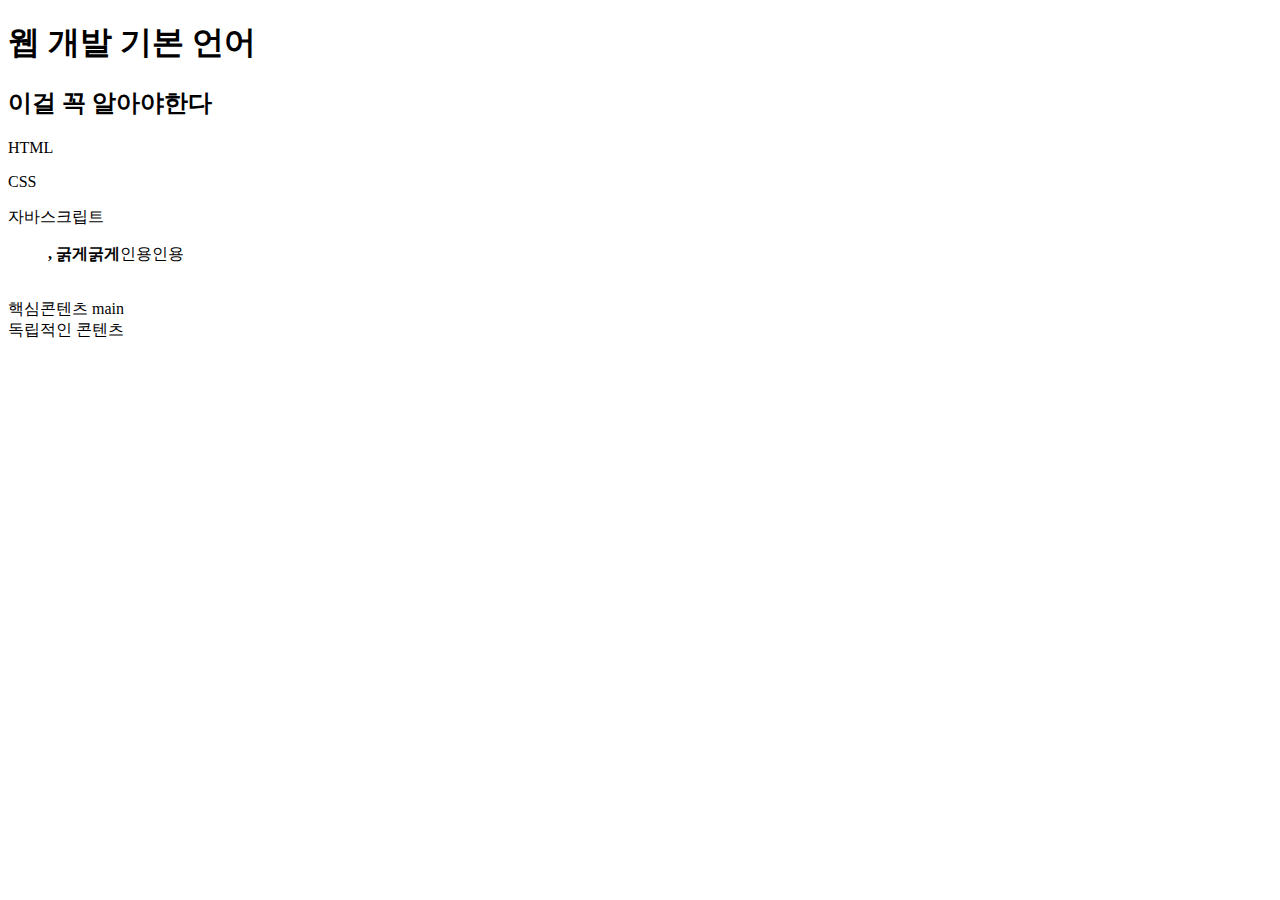
<file: html/index.html>
<!DOCTYPE html>
<html lang="ko">
    <head>
        <meta charset="UTF-8">
        <title> 멀티캠퍼스 웹개발 수업</title>
    </head>
    <body>
        <h1>웹 개발 기본 언어</h1>
        <h2>이걸 꼭 알아야한다</h2>
        <p>HTML</p>
        <p>CSS</p>
        <p>자바스크립트</p>
        <blockquote><strong>, <b>굵게굵게</b></strong>인용인용</blockquote>
        <br>
        <main>핵심콘텐츠 main</main>
        <article>독립적인 콘텐츠</article>
        
    </body>
</html>
</file>
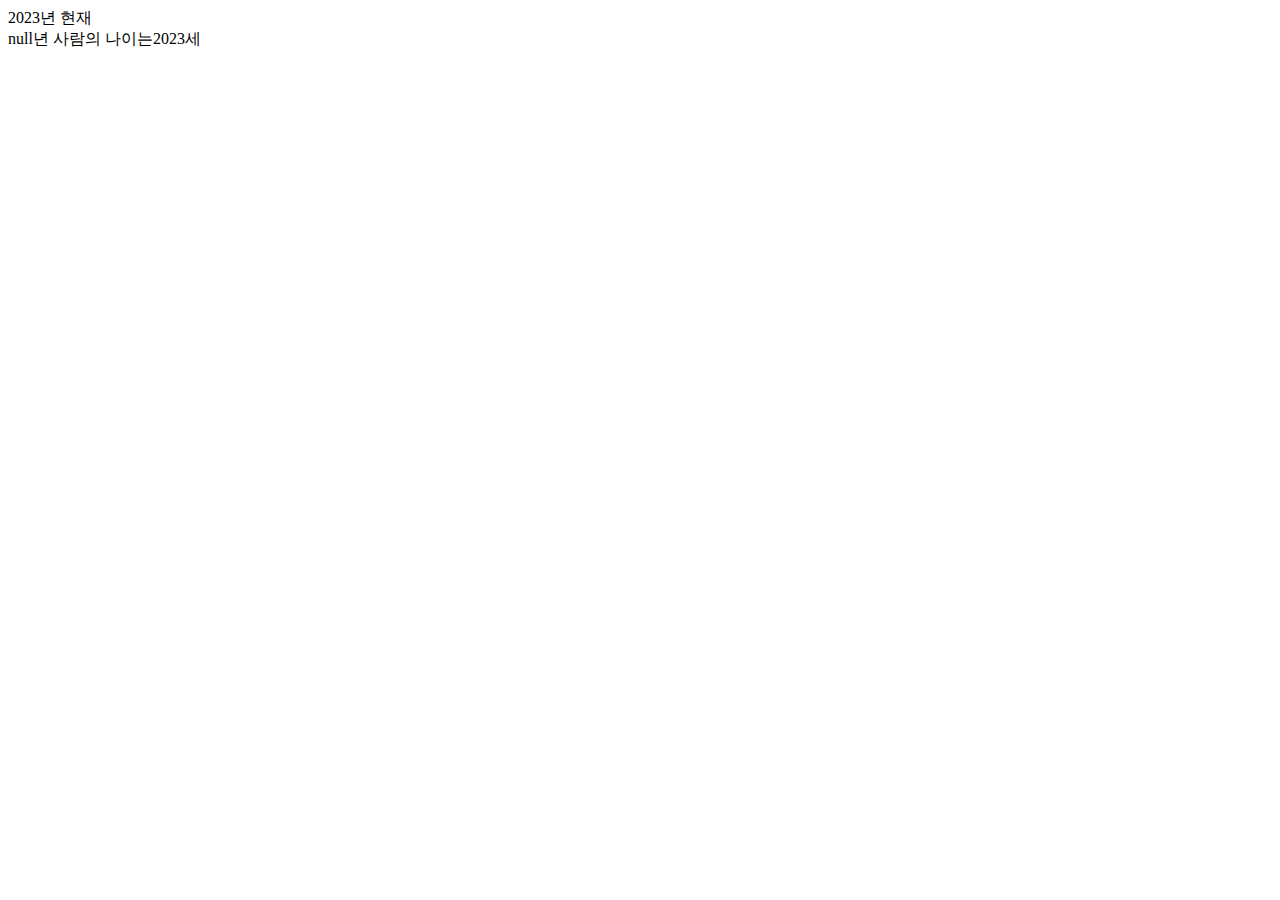
<file: html/age.html>
<!DOCTYPE html>
<html lang="ko">
    <head>
        <meta charset="UTF-8">
        <title> 멀티캠퍼스 웹개발 수업</title>
    </head>
    <body>
        <script>
            var currentYear = 2023;
            var birthYear;
            var age;
            birthYear = prompt("태어난 연도를 입력하세요...! (YYYY)","");
            age = currentYear - birthYear;
            document.write(currentYear + "년 현재<br>");
            document.write(birthYear + "년 사람의 나이는" + age + "세");
        </script>
    </body>
</html>
</file>
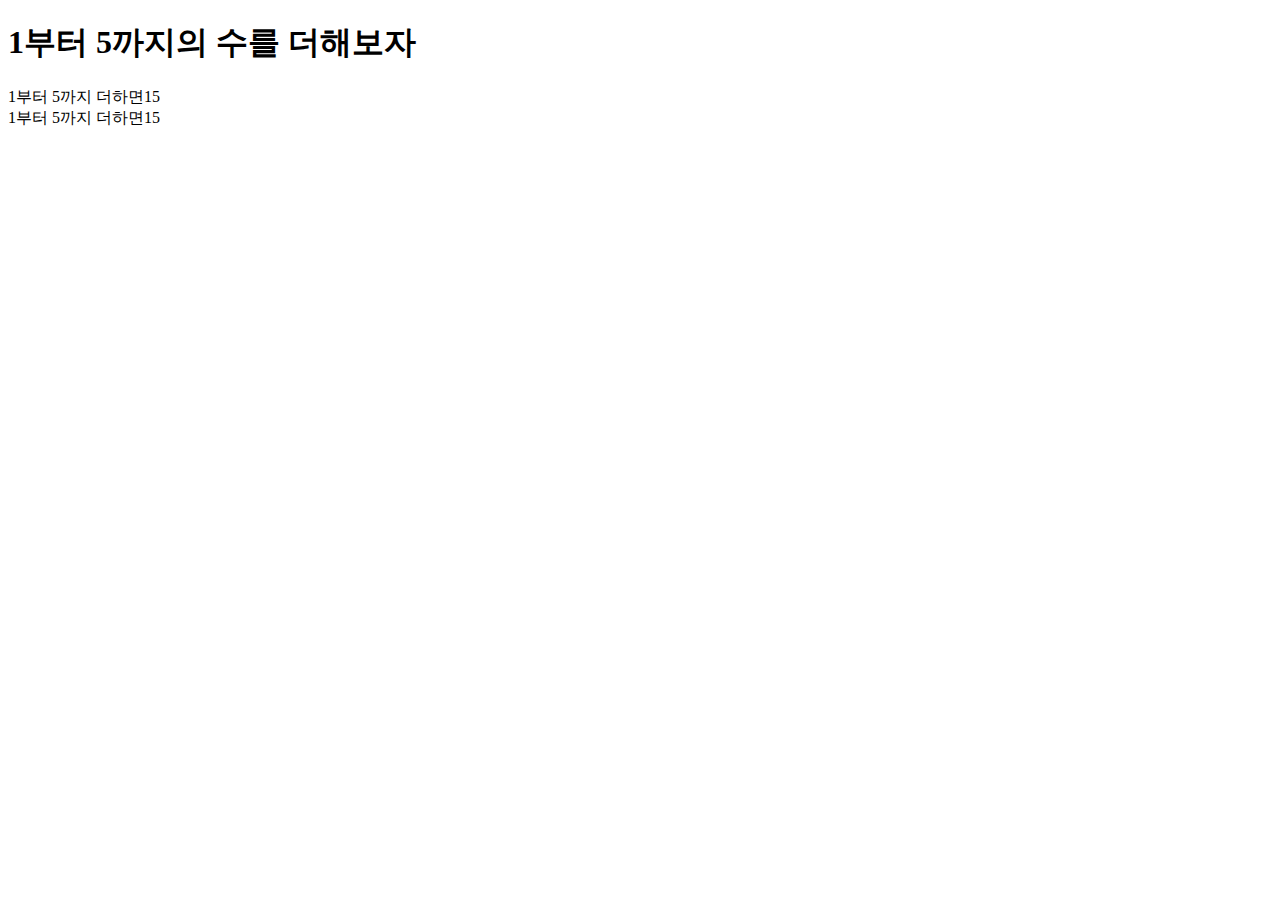
<file: html/forloop.html>
<!DOCTYPE html>
<html lang="ko">
    <head>
        <meta charset="UTF-8">
        <title> 멀티캠퍼스 웹개발 수업</title>
    </head>
    <body> 
        <h1>1부터 5까지의 수를 더해보자</h1>
        <script>
            var sum = 0;

            sum += 1;
            sum += 2;
            sum += 3;
            sum += 4;
            sum += 5;

            document.write("1부터 5까지 더하면" + sum);
            document.write("<br>")

            var i;
            var sum = 0;

            for(i = 1; i < 6; i++){
                sum += i;
            }
            document.write("1부터 5까지 더하면" + sum);
        </script>
    </body>
</html>
</file>
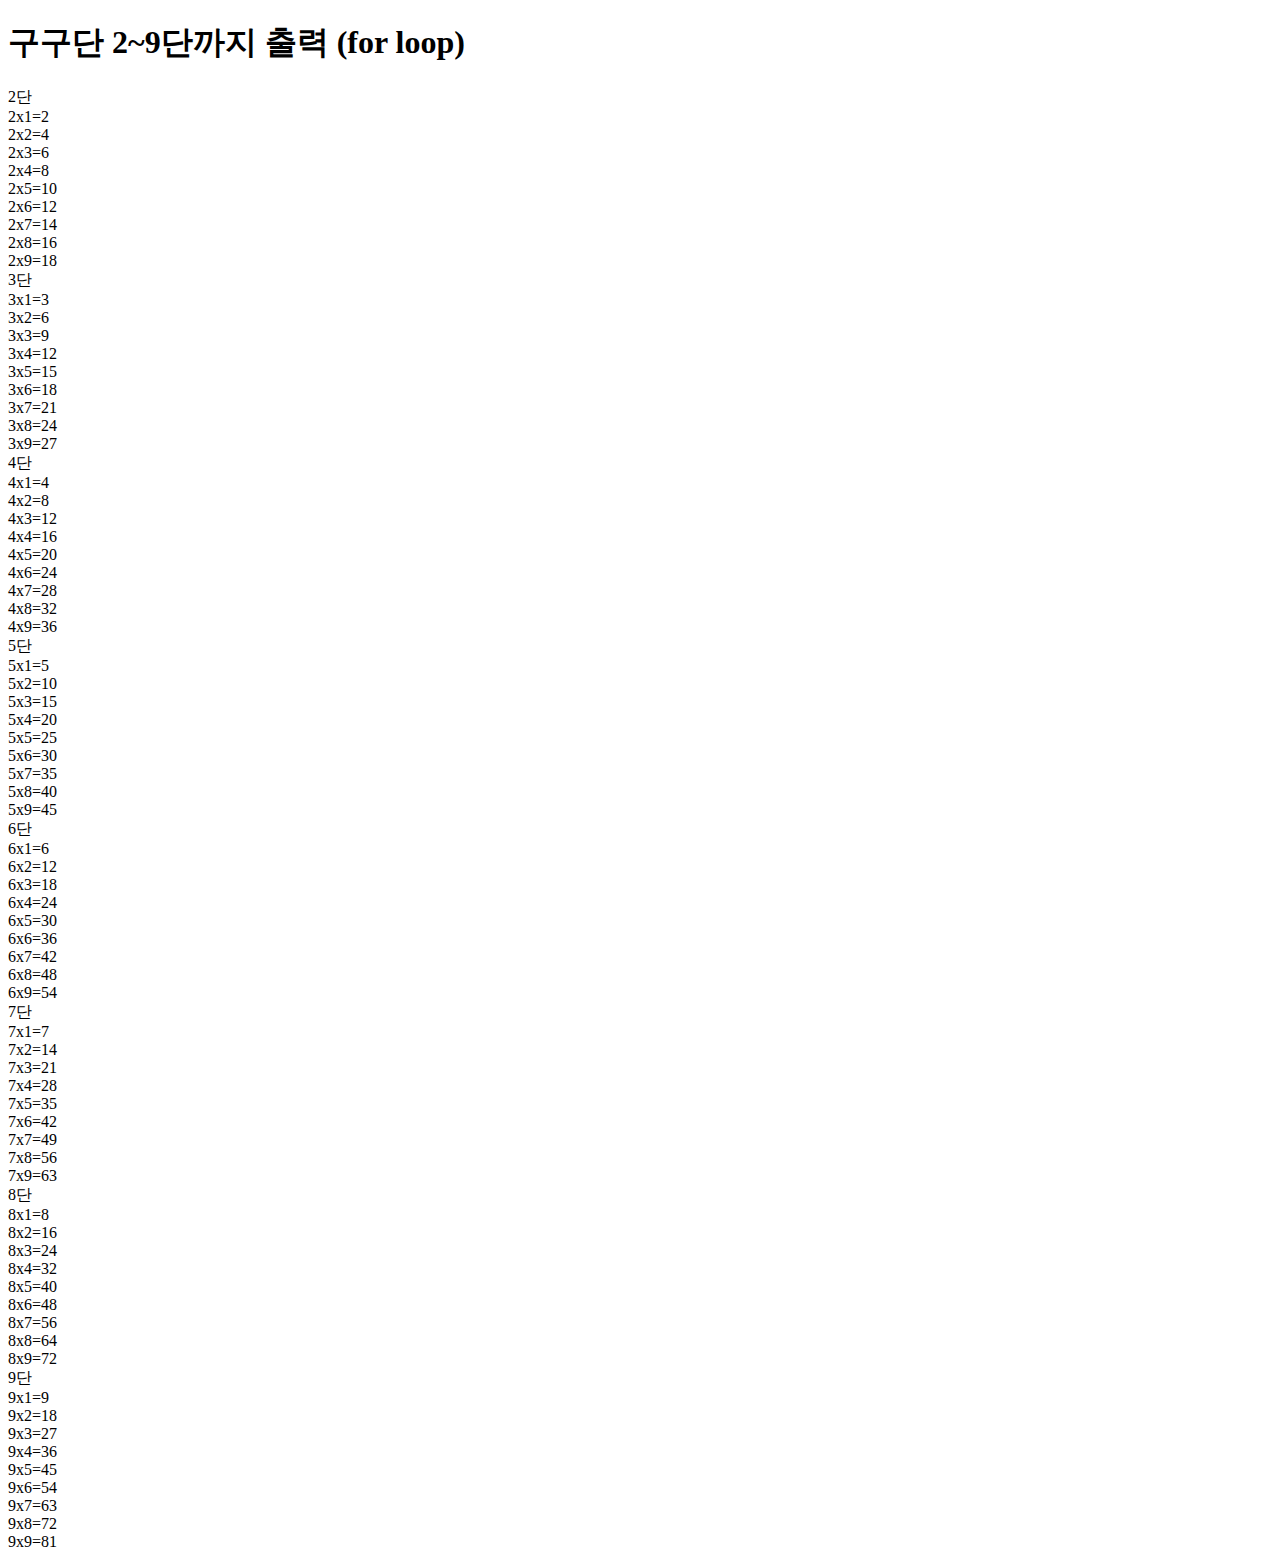
<file: html/gugudan.html>
<!DOCTYPE html>
<html lang="ko">
    <head>
        <meta charset="UTF-8">
        <title> 멀티캠퍼스 웹개발 수업</title>
    </head>
    <body>
        <h1>구구단 2~9단까지 출력 (for loop)</h1>
        <script>
            for(var num = 2; num <=9; num++) {
                document.write(num + "단" + "<br>")
            
                for(var i = 1; i <= 9; i++) {
                    var result = num * i;
                    document.write(num + 'x' + i + '=' + result + "<br>");
                }
            }    
        </script>
    </body>
</html>
</file>
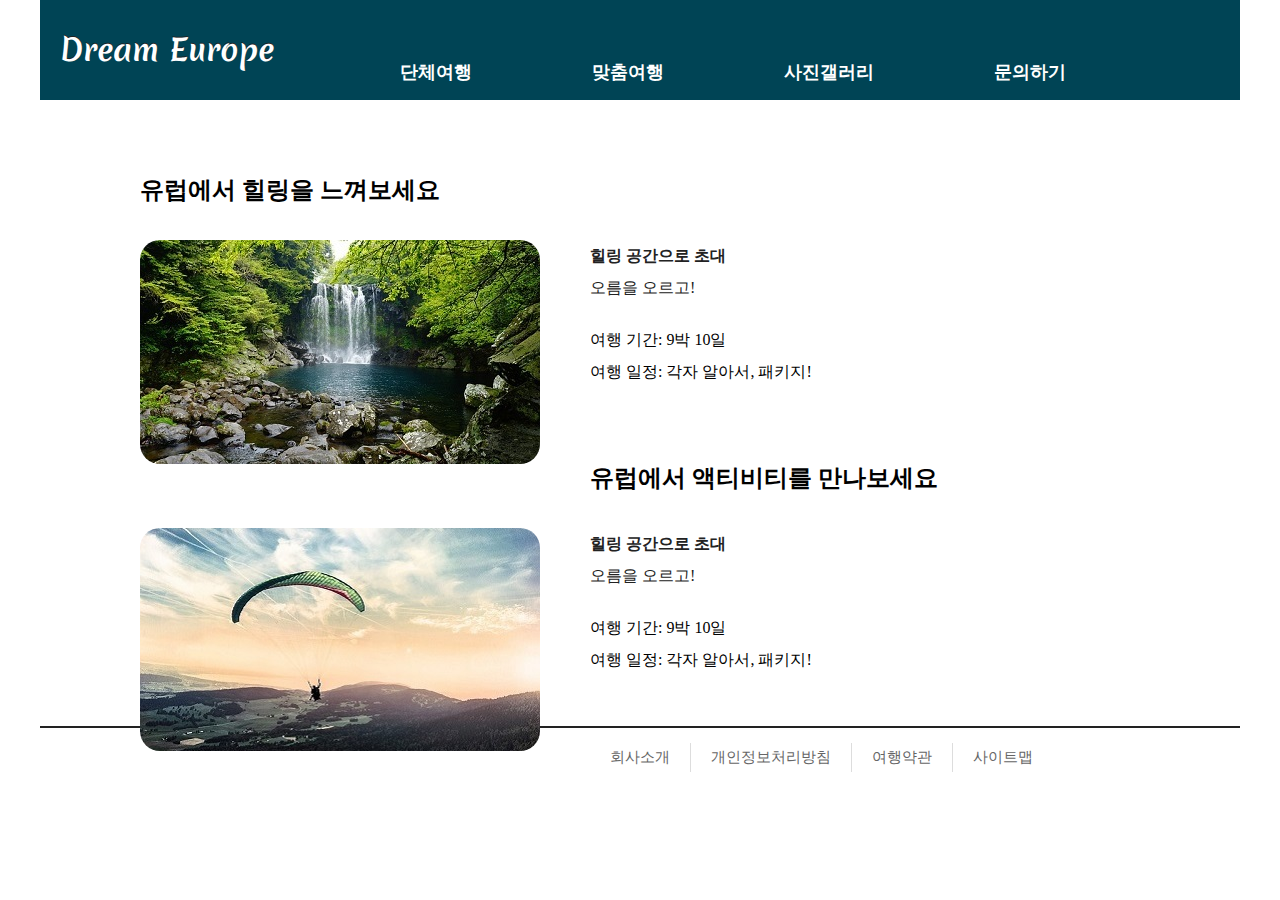
<file: html/ul_li.html>
<!DOCTYPE html>
<html>
    <head>
        <meta charset="UTF-8">
        <title>유럽여행</title>
        <link rel="stylesheet" href="css/style.css">
        <meta name="viewport" content="width=device-width, initial-scale=1.0">
    </head>
    <body>
        <div id="container">
            <header>
                <div id="logo">
                    <a href="https://www.ybtour.co.kr/">
                        <h1>Dream Europe</h1>
                    </a>
                </div>
                <nav>
                    <ul id="topMenu">
                        <li><a href="#">단체여행</a></li>
                        <li><a href="#">맞춤여행</a></li>
                        <li><a href="#">사진갤러리</a></li>
                        <li><a href="#">문의하기</a></li>
                    </ul>
                </nav>
            </header>
            <main class="contents">
                <section id="healing">
                    <h2>유럽에서 힐링을 느껴보세요</h2>
                    <div class="detail">
                        <img src="images/healing.jpg">
                        <b><p>힐링 공간으로 초대</p></b>
                        <p>오름을 오르고!</p>
                    </div>
                    <div class="schedule">
                        <ul>
                            <li>여행 기간: 9박 10일</li>
                            <li>여행 일정: 각자 알아서, 패키지!</li>
                        </ul>
                    </div>
                </section>
                <section id="activity">
                    <h2>유럽에서 액티비티를 만나보세요</h2>
                    <div class="detail">
                        <img src="images/activity.jpg">
                        <b><p>힐링 공간으로 초대</p></b>
                        <p>오름을 오르고!</p>
                    </div>
                    <div class="schedule">
                        <ul>
                            <li>여행 기간: 9박 10일</li>
                            <li>여행 일정: 각자 알아서, 패키지!</li>
                        </ul>
                    </div>
                </section>
            </main>
            <footer>
                <section id="bottomMenu">
                    <ul>
                        <li><a href="#">회사소개</a></li>
                        <li><a href="#">개인정보처리방침</a></li>
                        <li><a href="#">여행약관</a></li>
                        <li><a href="#">사이트맵</a></li>
                    </ul>
                </section>
            </footer>
        </div>
    </body>
</html>
</file>
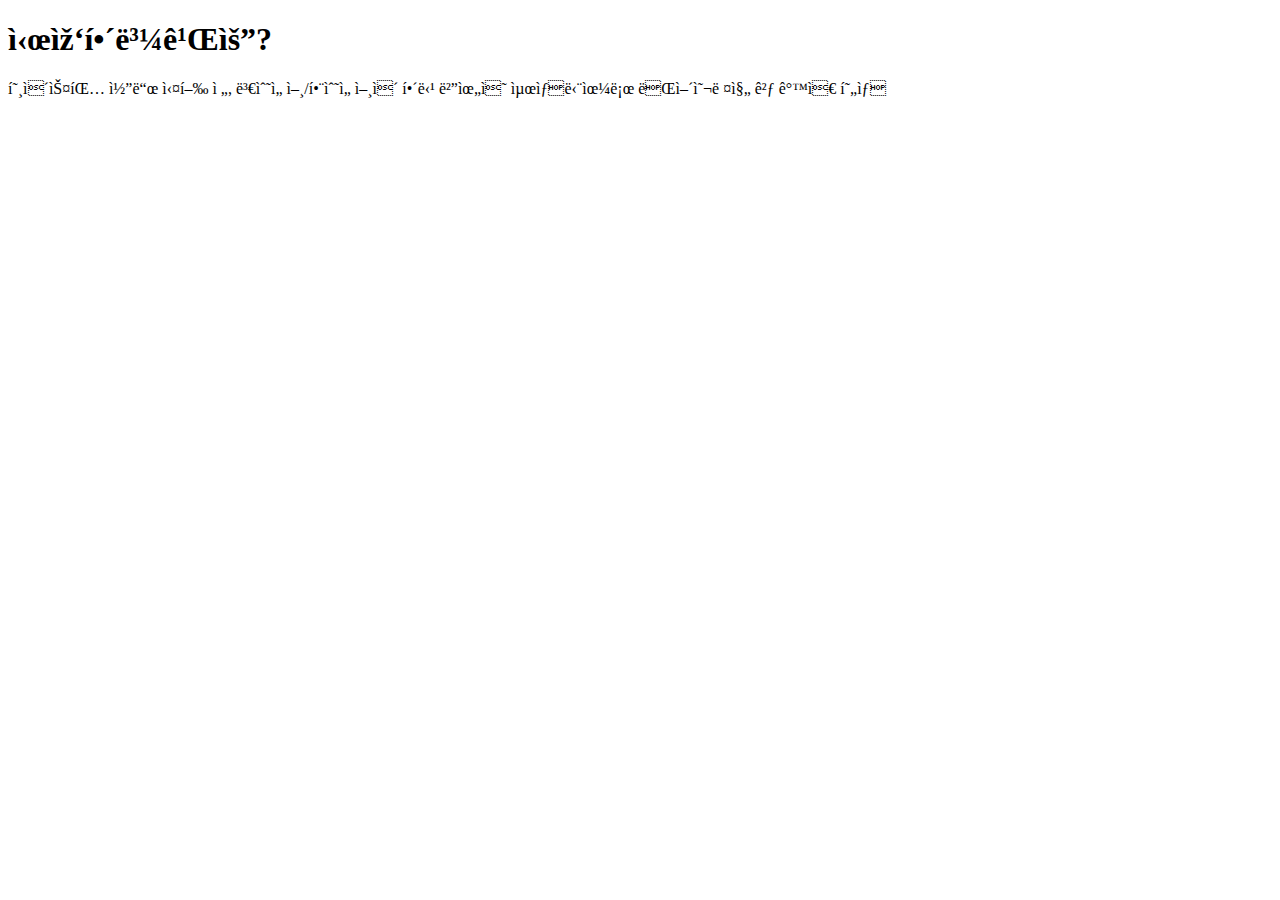
<file: js/assign.html>
<!DOCTYPE html>
<html lang="ko">
<head>
</html>
    <meta charset="UTF">
    <title>사용자 정의 함수</title>
</head>
<body>
    <h1>시작해볼까요?</h1>
    <p>호이스팅 코드 실행 전, 변수선언/함수선언이 해당 범위의 최상단으로 끌어올려진 것 같은 현상</p>
    <script>
        
        function addNumber(num1, num2) {
            
            var add = num1 + num2;
            return num1 + num2;

        }
        var sum = addNumber(10, 20);
        console.log(sum);
        sum = 50;
        console.log(sum);
        var sum = 100;
        console.log(sum)

        // 이럴 경우 나중에 값이 섞일 수 있음. 
    </script>
</body>
</html>
</file>
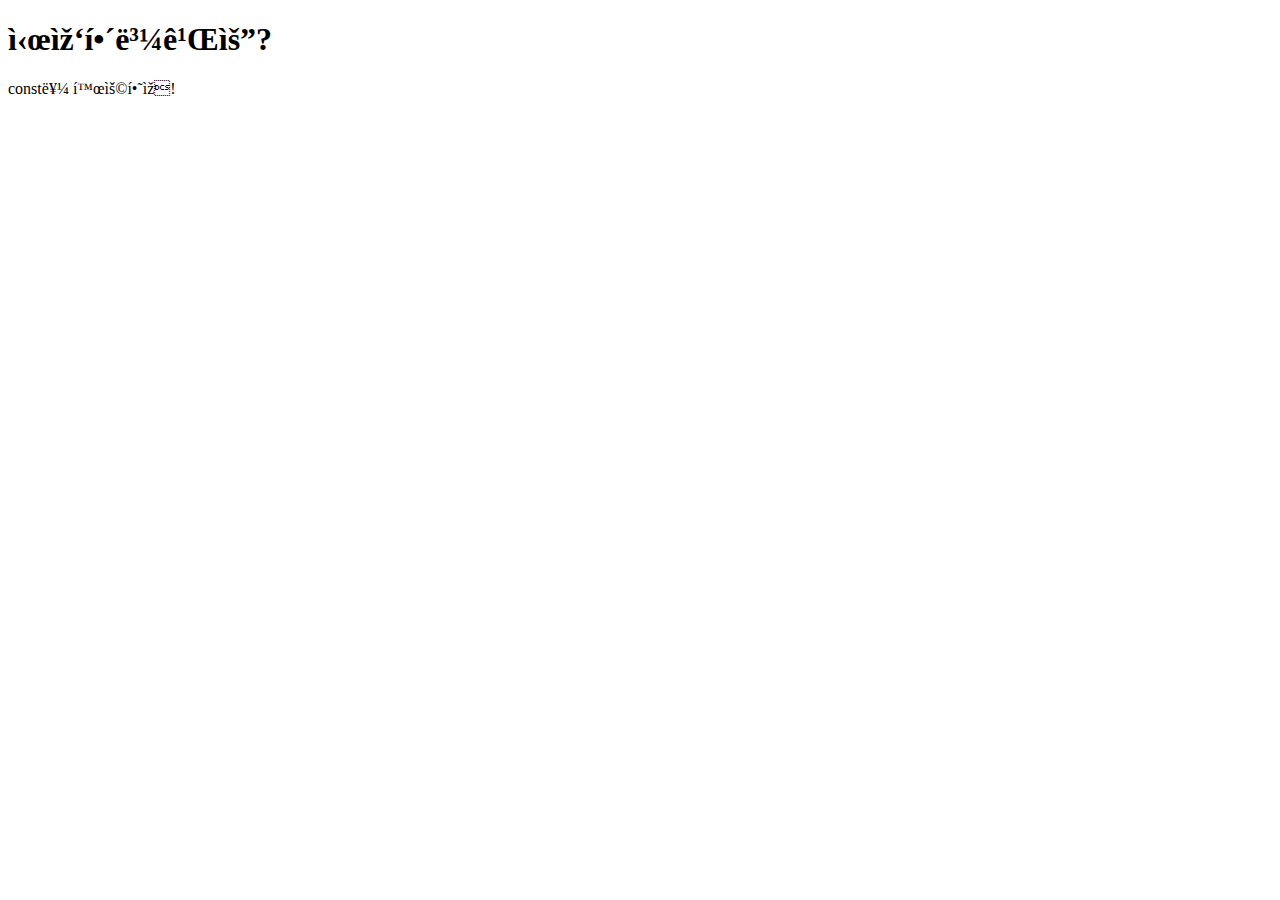
<file: js/const.html>
<!DOCTYPE html>
<html lang="ko">
<head>
</html>
    <meta charset="UTF">
    <title>사용자 정의 함수</title>
</head>
<body>
    <h1>시작해볼까요?</h1>
    <p>const를 활용하자!</p>
    <script>
    
    const currentYear = 2023;
    console.log(currentYear);

    const currentYear = 2024;
    console.log(currentYear); // 이미 할당 되어서 에러. 재선언도 안됨.
    </script>
</body>
</html>
</file>
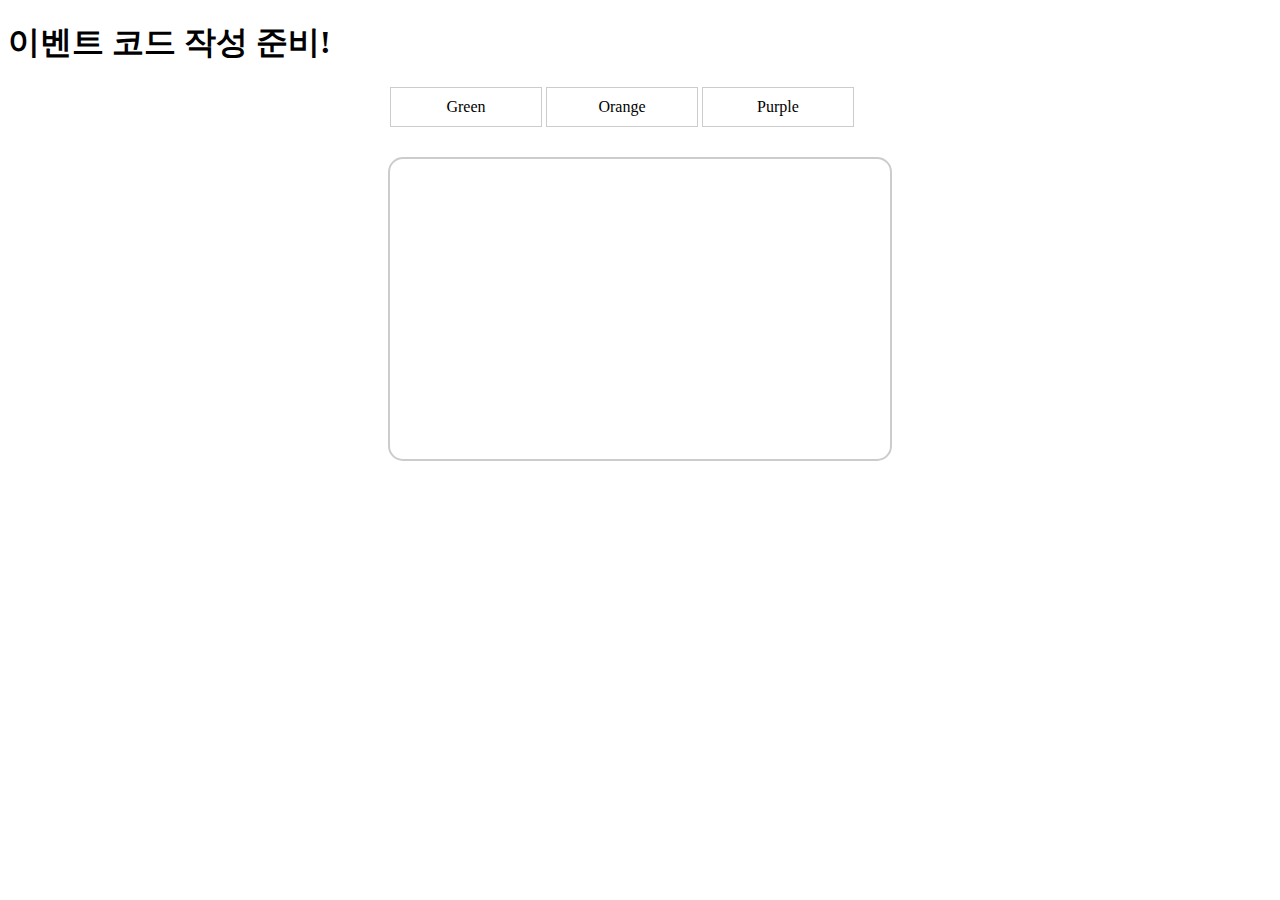
<file: js/event.html>
<!DOCTYPE html>
<html lang-="ko">
<head>
    <meta charset="UTF-8">
    <title>자바스크립트 이벤트</title>
    <link rel="stylesheet" href="css/function.css">
</head>
    <h1>이벤트 코드 작성 준비!</h1>
    <ul>
        <li><a href="#" onclick="changeBg('Green')">Green</a></li>
        <li><a href="#" onclick="changeBg('Orange')">Orange</a></li>
        <li><a href="#" onclick="changeBg('Purple')">Purple</a></li>
    </ul>
    <div id="result"></div>

    <script>
        function changeBg(color) {
            let result = document.querySelector("#result"); //htmkl 태그에 접근하겠다라는 뜻
            result.style.backgroundColor = color; // plotly 시각화에서 색상 바꾸는 것과 굉장히 유사
        }
    </script>
</html>
</file>
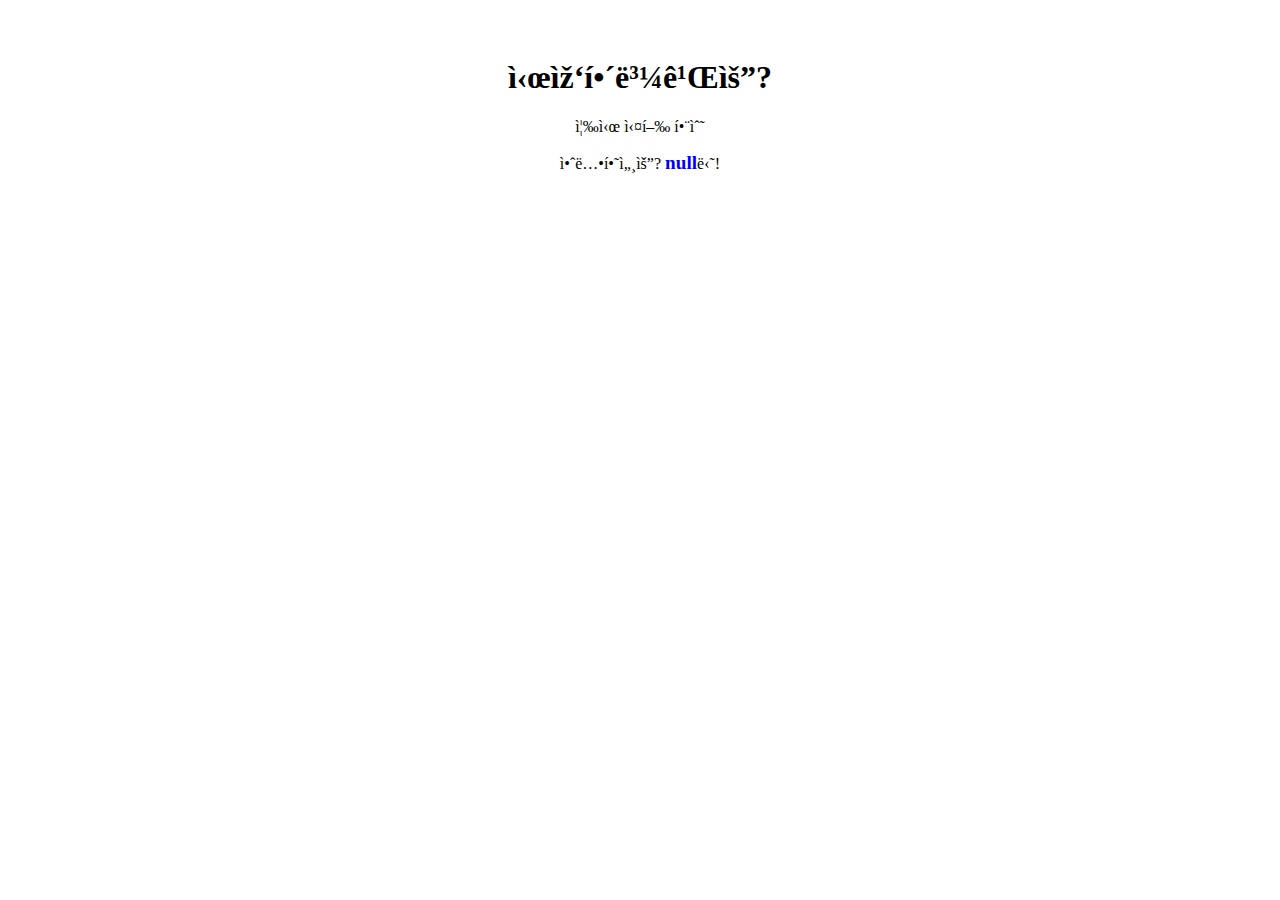
<file: js/function.html>
<!DOCTYPE html>
<html lang="ko">
<head>
</html>
    <meta charset="UTF">
    <title>사용자 정의 함수</title>
    <style>
        body {
            padding-top : 30px;
            text-align : center;
        }
        .accent {
            font-weight : bold;
            font-size : 1.2em;
            color : #00f
        }
    </style>
</head>
<body>
    <h1>시작해볼까요?</h1>
    <p>즉시 실행 함수</p>
    <script>
        (function(){
            var userName = prompt("이름을 입력하세요")
            document.write("안녕하세요? <span class='accent'>" + userName+ "</span>님!");
        }())
    
    </script>
</body>
</html>
</file>
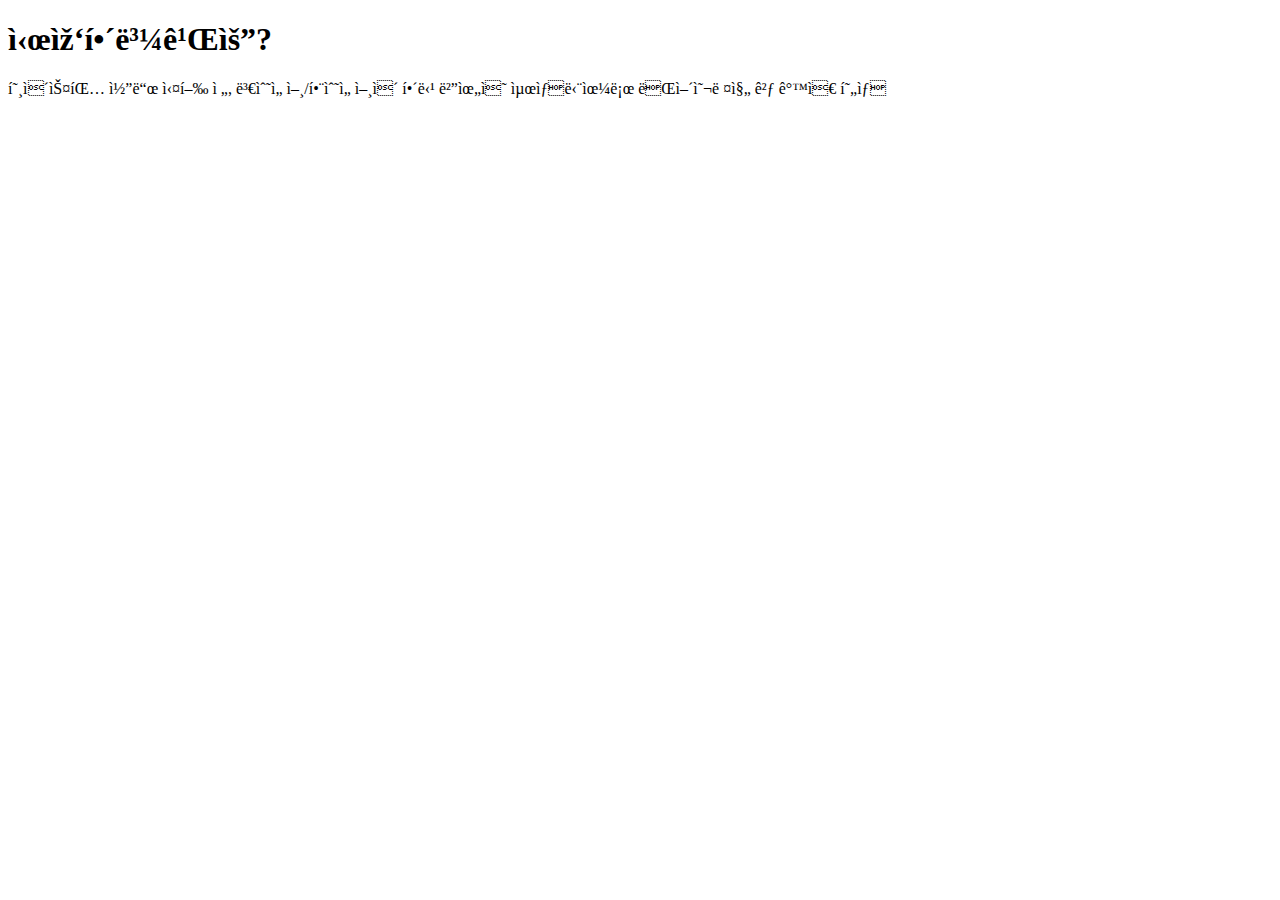
<file: js/hoisting.html>
<!DOCTYPE html>
<html lang="ko">
<head>
</html>
    <meta charset="UTF">
    <title>사용자 정의 함수</title>
</head>
<body>
    <h1>시작해볼까요?</h1>
    <p>호이스팅 코드 실행 전, 변수선언/함수선언이 해당 범위의 최상단으로 끌어올려진 것 같은 현상</p>
    <script>
        
        var x = 10;
        function displayNumber() {
            console.log("x is " + x);
            console.log("y is " + y); // 다른 언어에서는 에러 발생. 코드 앞에  vary y; 가 생략되어 있어서 에러가 안 남.
            var y = 20;
        }
    </script>
</body>
</html>
</file>
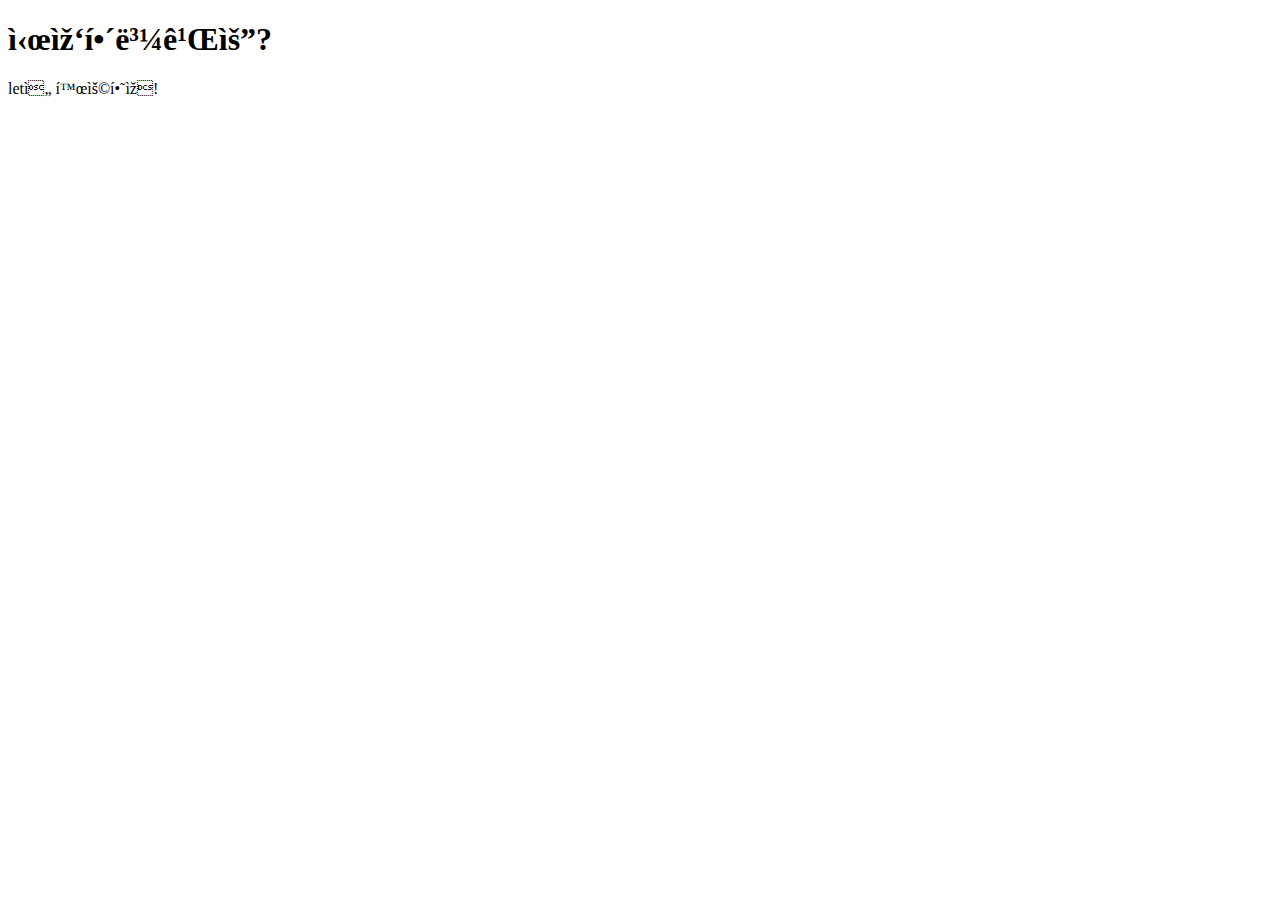
<file: js/let.html>
<!DOCTYPE html>
<html lang="ko">
<head>
</html>
    <meta charset="UTF">
    <title>사용자 정의 함수</title>
</head>
<body>
    <h1>시작해볼까요?</h1>
    <p>let을 활용하자!</p>
    <script>
        
        function calcSum(n) {
            let sum = 0; // 여러 개의 변수를 선언할 때 재선언할 수 없음. 
            for(let i = 1; i < n + 1; i++) {
                sum += i;
            }
            sum = 100; // 변수 재할당
            console.log(sum);
        }
        calcSum(100);
        
        var x = 10;
        function displayNumber() {
            console.log("x is " + x);
            console.log("y is " + y); // 호이스팅이 안됨.
            let y = 20;
        }
        displayNumber();
    </script>
</body>
</html>
</file>
<file: html/css/style.css>
@import url('https://fonts.googleapis.com/css2?family=Merienda:wght@700&display=swap');

* {
  margin:0;   /* 마진 리셋 */
  padding:0;   /* 패딩 리셋 */
  box-sizing: border-box;   /* 박스 영역은 테두리까지 */ 
}
a {
  text-decoration:none;  /* 텍스트 링크 밑줄 없애기 */ 
}
ul {
  list-style: none;
}

#container {
  margin:0 auto;  /* 화면 중앙에 배치 */
  width:1200px;    /* 너비 */    
  background-color: #fff;
}

/*********************************/
/* 헤더 영역 - 로고와 내비게이션 */
/*********************************/

header{
  width:100%;    /*  너비 */
  height:100px;   /* 높이 */ 
  background-color:#045;  
}

/* 로고 */
#logo{ 
  float:left;   /* 왼쪽으로 플로팅 */ 
  width:250px;   /*  너비 */ 
  height:100px;   /* 높이 */
  line-height:100px;  /* 세로로 중간에 맞춤 - 줄간격을 높이 값과 같게 */
  padding-left:20px;  /* 왼쪽에 여백 */
}
#logo h1 {
  font-family:'Merienda', cursive;
  font-weight:700;
  font-size:30px;   /* 글자 크기 */
  color:#fff;   /* 글자 색*/
  text-shadow:0 -1px 0 #222;  /* 그림자 색 */
}

/* 내비게이션 */
nav{  
  float:right;   /* 오른쪽으로 플로팅 */
  width:900px;   /*   너비 */  
  height:100px;   /* 메뉴 영역 높이 */  
  padding-top:40px;  /* 메뉴를 아래로 내리기 위해 */  
}
#topMenu {  
  height:60px; 
}
#topMenu > li {
  float:left;  /* 메뉴 항목을 왼쪽으로 플로팅 */ 
  position:relative;  
}
#topMenu > li > a{
  display:block;  /* 링크 텍스트는 블록으로 */ 
  font-size:1.1em;
  color:#fff;  /* 글자 색 */
  font-weight:600;  /* 글자 굵기 */
  padding:20px 60px;  /* 패딩 */ 
}
#topMenu > li > a:hover {
  color:#1fa8f8;
  text-shadow:0 -2px #222;
}


/* 본문 */

.contents {
  width:1000px;
  margin:50px auto;  
}
main > section {
  margin-top:60px;  
}
main h2 {    
  font-size:1.5em;
  line-height: 2.5;
}
main div {
  margin-top:20px;
}
main h3 {
  font-size:1.2em;
  line-height:2.2;
}
.detail p {
  line-height: 2.0;
  color:#222;
}
.detail > img {
  float:left; 
  margin-right:50px;
  border-radius:20px;
}
.schedule h4 {
  font-size:1.2em;
}
.schedule ul {
  list-style: none;
}
.schedule ul li { 
  line-height: 2;
}


/******************/
/*   푸터 영역    */
/******************/

footer{   
  width:1200px;   /* 너비 */
  height:100px;  /* 높이 */
  border-top:2px solid #222;
}
#bottomMenu{
  width:100%;
  height:20px;
  margin-left:60px;
}
#bottomMenu ul {
  margin-top:15px;  
}
#bottomMenu ul li{
  float:left;  /* 가로로 배치 */ 
  padding:5px 20px;
  border-right:1px solid #ddd;   /* 항목 오른쪽에 테두리 */ 
}
#bottomMenu ul li:last-child{
  border:none;  /* 마지막 항목에는 오른쪽 테두리 없음 */  
}
#bottomMenu ul li a, #bottomMenu ul li a:visited {  
  font-size:15px;  /* 글자 크기 */ 
  color:#666;   /* 글자 색 */ 
}
</file>
<file: js/css/function.css>
a:link, a:visited {
	color:black;
	text-decoration: none;
}
ul {
	list-style: none;
	width:500px;
	margin:10px auto;
	padding:0;
}
li {
	display:inline-block;
	width:120px;
	border:1px solid #ccc;
	padding:10px 15px;	
	font-size:16px;
	text-align:center;
}
#result {
	width:500px;
	height:300px;
	margin:30px auto;
	border:2px solid #ccc;
	border-radius:15px;
}
p {
	width:80%;
	padding:10px;
	line-height: 2em;
}
</file>
